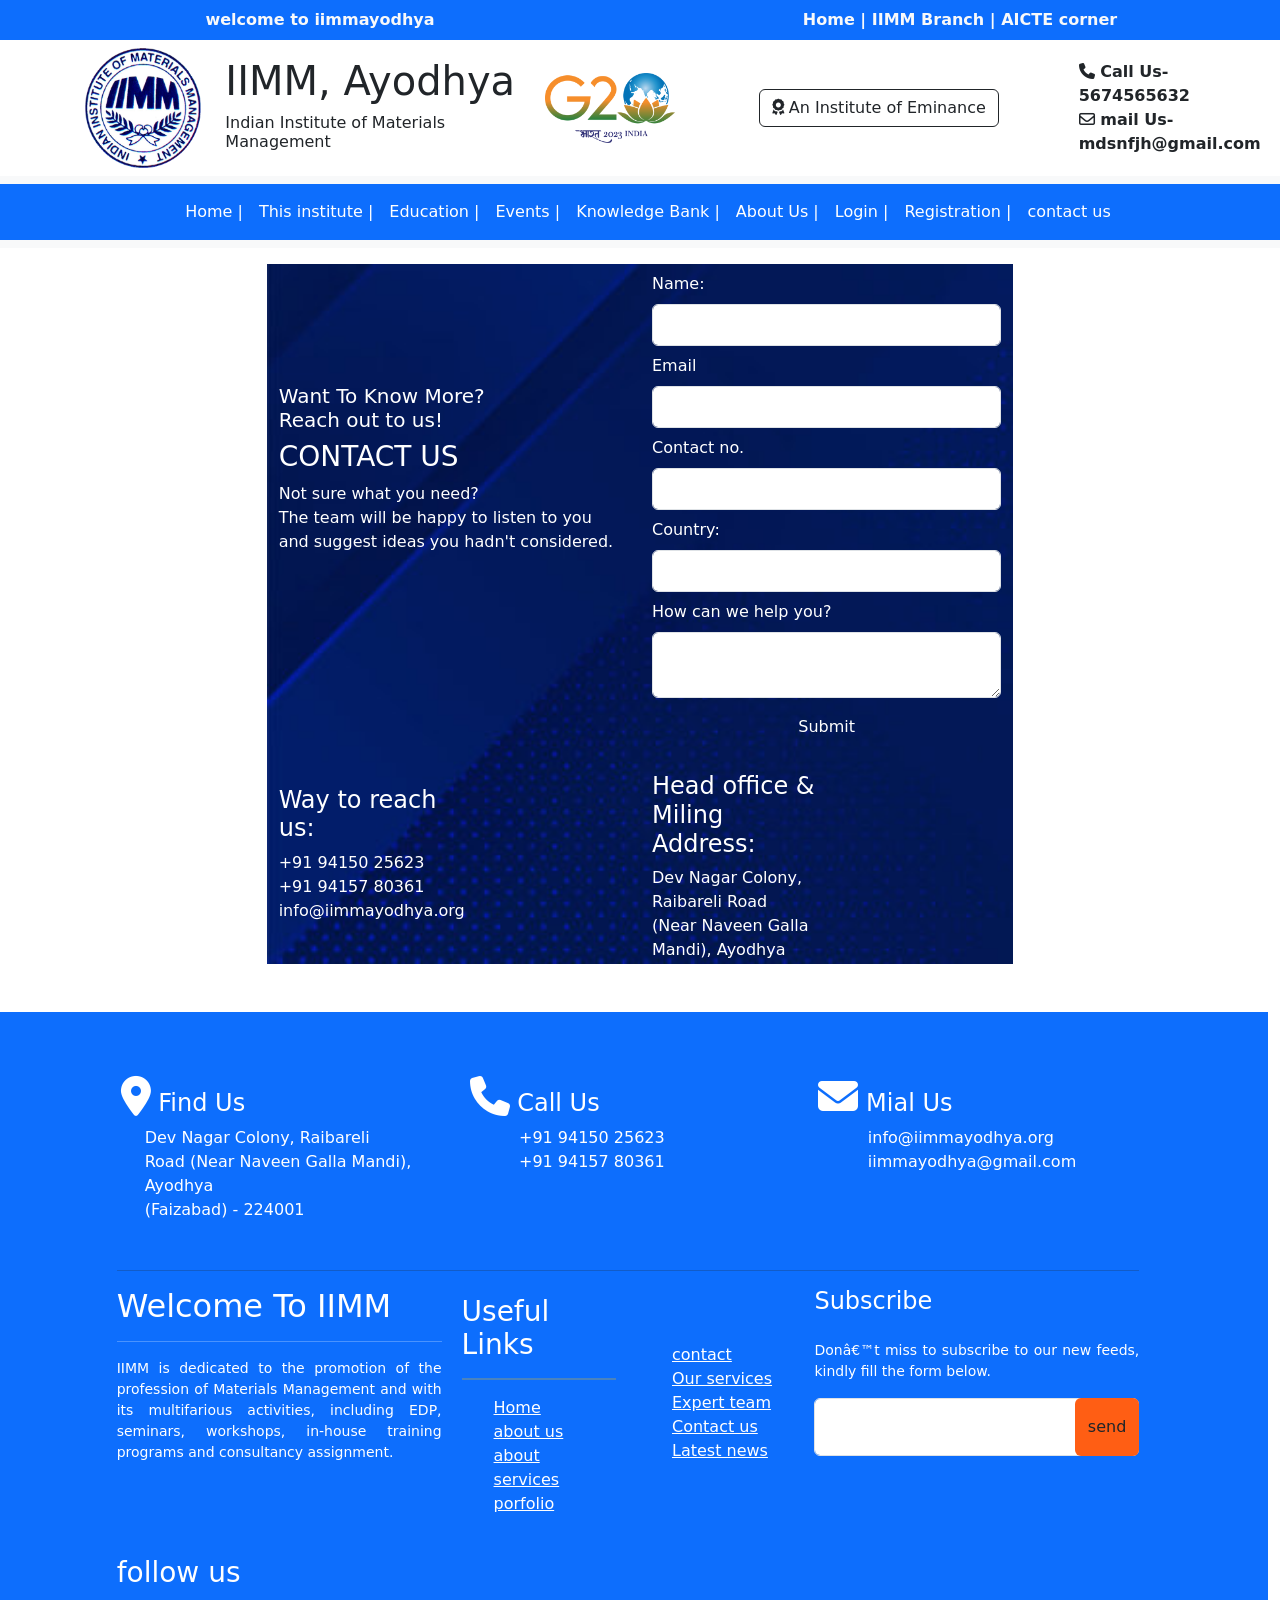
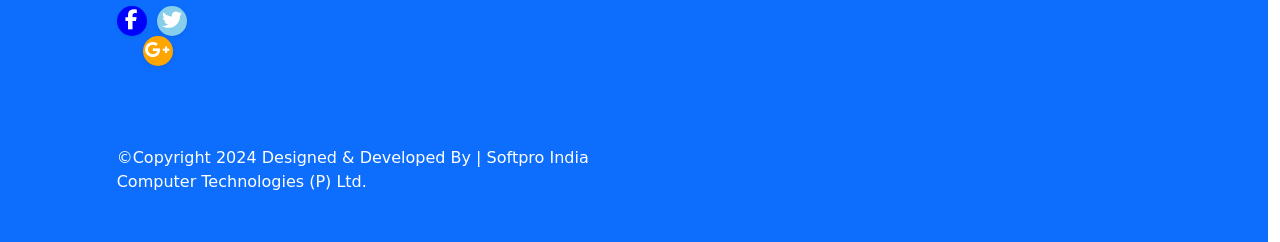
<file: contactus.html>
<html>
<head>
    <title>IIMM-contactus</title>
<link href="css/bootstrap.css" rel="stylesheet" type="text/css" />
<link rel="stylesheet" href="css/style2.css">
<link rel="stylesheet" href="https://cdnjs.cloudflare.com/ajax/libs/font-awesome/6.6.0/css/all.min.css" integrity="sha512-Kc323vGBEqzTmouAECnVceyQqyqdsSiqLQISBL29aUW4U/M7pSPA/gEUZQqv1cwx4OnYxTxve5UMg5GT6L4JJg==" crossorigin="anonymous" referrerpolicy="no-referrer" />
</head>
<body>

<div class="container-fluid">
<!-- header start -->
<div class="row bg-primary text-light py-2 text-center fw-semibold">
    <div class="col-sm-6">welcome to iimmayodhya</div>
    <div class="col-sm-6">Home | IIMM Branch | AICTE  corner</div>
</div>

<!-- header end -->
<!-- main header start -->

<div class="row py-2 align-items-center">
    <div class="col-sm-2 text-end">
<img src="images/Logo-IIMM-1.png" alt="logo" height="120">

    </div>
    <div class="col-sm-3">
        <h1>IIMM, Ayodhya</h1>
        <h6>Indian Institute of Materials Management
        </h6>
    </div>
    <div class="col-sm-2">
        <img src="images/g20-logo.png" alt="logo" height="70">
    </div>
    <div class="col-sm-3">
    <button class="btn border-dark"><i class="fa-solid fa-award"></i> An Institute of Eminance</button>
    </div>
    <div class="col-sm-2">
        <span class="fw-semibold"><i class="fa-solid fa-phone"></i> Call Us-5674565632</span><br/>

        <span class="fw-semibold"><i class="fa-regular fa-envelope"></i> mail Us-mdsnfjh@gmail.com</span>
    </div>
</div>
 <!-- main header end -->
  <!-- navbar start -->
  <div class="row">
    <div class="col-sm-12 p-0">
        <nav class="navbar navbar-expand-lg bg-body-tertiary">
            <div class="container-fluid bg-primary p-2 ">
            <a class="navbar-brand" href="#"></a>
              <button class="navbar-toggler" type="button" data-bs-toggle="collapse" data-bs-target="#navbarSupportedContent" aria-controls="navbarSupportedContent" aria-expanded="false" aria-label="Toggle navigation">
                <span class="navbar-toggler-icon"></span>
              </button>
              <div class="collapse navbar-collapse" id="navbarSupportedContent">
                <ul class="navbar-nav mx-auto mb-2 mb-lg-0">
                  <li class="nav-item">
                    <a class="nav-link active text-white" aria-current="page" href="C:\Users\asus pc\OneDrive\Desktop\VT03\IIMMAYODHYA\index.html">Home |</a>
                  </li>
                  <li class="nav-item">
                    <a class="nav-link active text-white" href="#"> This institute |</a>
                  </li>
                  <li class="nav-item">
                    <a class="nav-link active text-white" href="#">Education |</a>
                  </li>
                  <li class="nav-item">
                    <a class="nav-link active text-white" href="#">Events |</a>
                  </li>
                  <li class="nav-item">
                    <a class="nav-link active text-white" href="#">Knowledge Bank |</a>
                  </li>
                 <li class="nav-item">
                    <a class="nav-link active text-white" href="C:\Users\asus pc\OneDrive\Desktop\App25\IIMMAYODHYA\aboutus.html">About Us |</a>
                  </li>
                  <li class="nav-item">
                    <a class="nav-link active text-white" href="C:\Users\asus pc\OneDrive\Desktop\App25\IIMMAYODHYA\login.html">Login |</a>
                  </li>
                  <li class="nav-item">
                    <a class="nav-link active text-white" href="C:\Users\asus pc\OneDrive\Desktop\App25\IIMMAYODHYA\registration.html">Registration |</a>
                  </li>
                  <li class="nav-item">
                    <a class="nav-link active text-white" href="C:\Users\asus pc\OneDrive\Desktop\App25\IIMMAYODHYA\contactus.html"> contact us</a>
                  </li>
                 
                </ul>
                
              </div>
            </div>
          </nav>
    </div>
  </div>
  <!-- navbar end -->

<!-- contact us start -->

<div class="row">
    <div class="col-sm-7 mx-auto mt-3" id="mansi">
<div class="row">
    <div class="col-sm-6 py-5"><br><br><br>
        <h1 class="text-white" style=" font-size: 20px;">Want To Know More?<br> Reach out to us!</h1>
        <h3 class="text-white">CONTACT US</h3>
        <p class="text-white">Not sure what you need? <br>The team will be happy to listen to you <br>and suggest ideas you hadn't considered. </p><br><br><br><br><br><br><br><br><br>
        <div class="row">
            <div class="col-sm-6 text-white">
                <h4>Way to reach us:</h4><p>+91 94150 25623<br>
                    +91 94157 80361<br>info@iimmayodhya.org
                    </p>
            </div>
        </div>
    </div>
    <div class="col-sm-6">
        <form class="row h-100 align-items-center">
            <div class="p">
            <div class="col-12">
              <label for="Name" class="form-label" style="color: white">Name:</label>
              <input type="text" class="form-control py-2" id="Name">
            </div>
            <div class="col-12 mt-2">
              <label for="Email" class="form-label" style="color: white">Email</label>
              <input type="email" class="form-control py-2" id="Email">
            </div>
            <div class="col-12 mt-2">
                <label for="Contact no." class="form-label" style="color: white">Contact no.</label>
                <input type="number" class="form-control py-2" id="Contact no.">
              </div>
            <div class="col-12 mt-2">
              <label for="inputPassword4" class="form-label" style="color: white">Country:</label>
              <input type="text" class="form-control py-2" id="inputPassword4">
            </div>
            <div class="col-12 mt-2">
                <label for="inputPassword4" class="form-label" style="color: white">How can we help you?</label><br>
                <textarea name="How can we help you?" id="" class="form-control py-2"></textarea>
              </div>
          <div class="col-12 text-center mt-2">
            <button type="submit" class="btn btn-outline-white py-2 px-4 text-white">Submit</button>
                        </div><br>
                        <div class="row">
                            <div class="col-sm-6 text-white"><h4>Head office & Miling Address:</h4><p>Dev Nagar Colony, Raibareli Road
                                (Near Naveen Galla Mandi), Ayodhya (Faizabad) - 224001</p></div>
                        </div>
          </form>
    </div>
</div>
    </div>
</div>
<!-- contact us end -->

           <!-- footer start -->
            <div class="row bg-primary py-5 mt-5">
<div class="col-sm-10 mx-auto">
<div class="row text-white">
  <div class="col-sm-4 p-3">
   <h4> <i class="fa-solid fa-location-dot fs-1"></i>  Find Us</h4>
   <p class="ms-4">Dev Nagar Colony, Raibareli<br>Road
    (Near Naveen Galla Mandi), Ayodhya <br>(Faizabad) - 224001</p>
  </div>
  <div class="col-sm-4 p-3"><h4><i class="fa-solid fa-phone fs-1"></i> Call Us</h4>
  <p class="ms-4">&nbsp;&nbsp;&nbsp;&nbsp;&nbsp;+91 94150 25623<br>
    &nbsp;&nbsp;&nbsp;&nbsp;&nbsp;+91 94157 80361</p>
  </div>
  <div class="col-sm-4 p-3"><h4><i class="fa-solid fa-envelope fs-1"></i> Mial Us</h4>
  <p class="ms-4">&nbsp;&nbsp;&nbsp;&nbsp;&nbsp;info@iimmayodhya.org<br>&nbsp;&nbsp;&nbsp;&nbsp;&nbsp;iimmayodhya@gmail.com</p>
  </div>
</div>
<hr class="text-dark"/>
<div class="row text-white">
  <div class="col-sm-4">
    <h2>Welcome To IIMM</h4>
    <hr/>
    <p class="mytext">
      <small>IIMM is dedicated to the promotion of the profession of Materials Management and with its multifarious activities, including EDP, seminars, workshops, in-house training programs and consultancy assignment.</small>
    </p>
  </div>
  <div class="col-sm-4 p-2">
    <div class="row">

      <div class="col-sm-6" id="link"><h3>Useful Links</h3><hr class="border-bottom border-warning">
        <ul>
          <li><a href="#" class="text-white">Home</a></li>
          <li><a href="#" class="text-white">about us</a></li>
          <li><a href="#" class="text-white">about</a></li>
          <li><a href="#" class="text-white">services</a></li>
          <li><a href="#" class="text-white">porfolio</a></li>
        </ul>
        </div>
        <div class="col-sm-6 mt-5" id="link">
  <ul><li><a href="#" class="text-white">contact</a></li>
    <li><a href="#" class="text-white">Our services</a></li>
    <li><a href="#" class="text-white">Expert team</a></li>
    <li><a href="#" class="text-white">Contact us</a></li>
    <li><a href="#" class="text-white">Latest news</a></li>
  </ul>
      </div>
      
  </div>
  </div>
  <div class="col-sm-4">
<h4 class>Subscribe</h4>
<p class="mytext mt-4">
  <small>Don’t miss to subscribe to our new feeds, kindly fill the form below.</small>
</p>
<div class="position-relative">
  <input type="text" class="form-control position-absolute py-3">
  <button class="btn btn-ff5e14 position-absolute end-0 py-3 " style="background-color: #ff5e14;">send</button>
</div>
  </div>
  <div class="row">
    <div class="col-sm-4 py-3"><h3>follow us</h3>
    <p>
      <div class="circle shadow-sm fs-5 text-center"><i class="fa-brands fa-facebook-f mt-1"></i>
    </div>
    <div class="col-sm-4 px-3">
      <div class="circle1 shadow-sm fs-5 text-center"><i class="fa-brands fa-twitter mt-1"></i></div>
    </div>
    <div class="col-sm-4 px-3"><div class="circle2 shadow-sm fs-5 text-center"><i class="fa-brands fa-google-plus-g mt-1"></i></div></div>
  </div></p>
</div>
<div class="row">
  <div class="col-sm-6 mt-5 ">&copy;Copyright 2024 Designed & Developed By | Softpro India Computer Technologies (P) Ltd. </div>
  <div class="col-sm-6"></div>
</div>
</div>

            </div>
            <!-- footer end -->

</div>
<script src="js/bootstrap.bundle.js"></script>
</body>
</html>
</file>
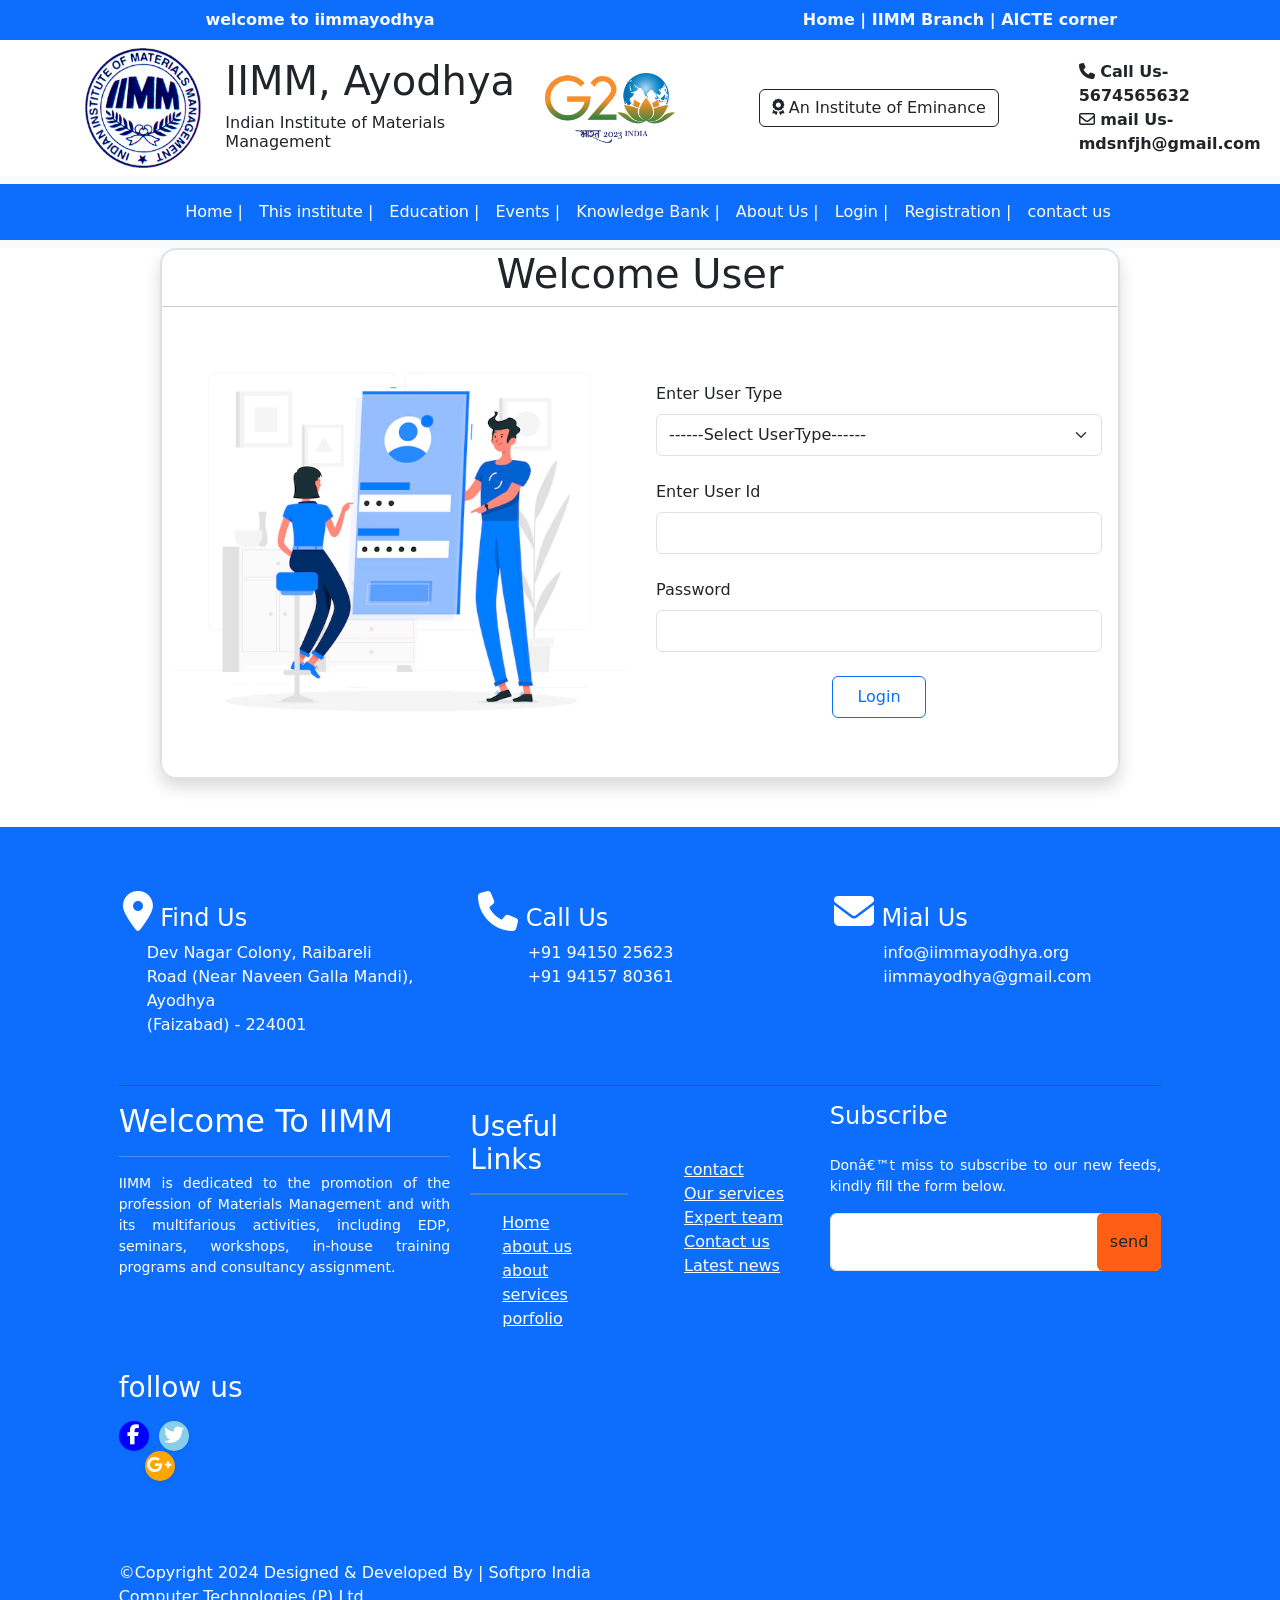
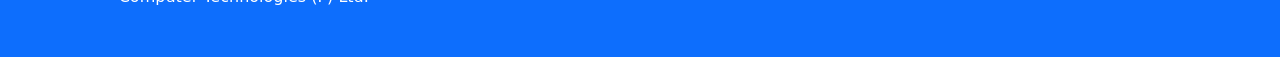
<file: login.html>
<html>
<head>
    <title>IIMM-login</title>
<link href="css/bootstrap.css" rel="stylesheet" type="text/css" />
<link rel="stylesheet" href="css/style2.css">
<link rel="stylesheet" href="https://cdnjs.cloudflare.com/ajax/libs/font-awesome/6.6.0/css/all.min.css" integrity="sha512-Kc323vGBEqzTmouAECnVceyQqyqdsSiqLQISBL29aUW4U/M7pSPA/gEUZQqv1cwx4OnYxTxve5UMg5GT6L4JJg==" crossorigin="anonymous" referrerpolicy="no-referrer" />
</head>
<body>

<div class="container-fluid">
<!-- header start -->
<div class="row bg-primary text-light py-2 text-center fw-semibold">
    <div class="col-sm-6">welcome to iimmayodhya</div>
    <div class="col-sm-6">Home | IIMM Branch | AICTE  corner</div>
</div>

<!-- header end -->
<!-- main header start -->

<div class="row py-2 align-items-center">
    <div class="col-sm-2 text-end">
<img src="images/Logo-IIMM-1.png" alt="logo" height="120">

    </div>
    <div class="col-sm-3">
        <h1>IIMM, Ayodhya</h1>
        <h6>Indian Institute of Materials Management
        </h6>
    </div>
    <div class="col-sm-2">
        <img src="images/g20-logo.png" alt="logo" height="70">
    </div>
    <div class="col-sm-3">
    <button class="btn border-dark"><i class="fa-solid fa-award"></i> An Institute of Eminance</button>
    </div>
    <div class="col-sm-2">
        <span class="fw-semibold"><i class="fa-solid fa-phone"></i> Call Us-5674565632</span><br/>

        <span class="fw-semibold"><i class="fa-regular fa-envelope"></i> mail Us-mdsnfjh@gmail.com</span>
    </div>
</div>
 <!-- main header end -->
  <!-- navbar start -->
  <div class="row">
    <div class="col-sm-12 p-0">
        <nav class="navbar navbar-expand-lg bg-body-tertiary">
            <div class="container-fluid bg-primary p-2 ">
            <a class="navbar-brand" href="#"></a>
              <button class="navbar-toggler" type="button" data-bs-toggle="collapse" data-bs-target="#navbarSupportedContent" aria-controls="navbarSupportedContent" aria-expanded="false" aria-label="Toggle navigation">
                <span class="navbar-toggler-icon"></span>
              </button>
              <div class="collapse navbar-collapse" id="navbarSupportedContent">
                <ul class="navbar-nav mx-auto mb-2 mb-lg-0">
                  <li class="nav-item">
                    <a class="nav-link active text-white" aria-current="page" href="C:\Users\asus pc\OneDrive\Desktop\VT03\IIMMAYODHYA\index.html">Home |</a>
                  </li>
                  <li class="nav-item">
                    <a class="nav-link active text-white" href="#"> This institute |</a>
                  </li>
                  <li class="nav-item">
                    <a class="nav-link active text-white" href="#">Education |</a>
                  </li>
                  <li class="nav-item">
                    <a class="nav-link active text-white" href="#">Events |</a>
                  </li>
                  <li class="nav-item">
                    <a class="nav-link active text-white" href="#">Knowledge Bank |</a>
                  </li>
                  <li class="nav-item">
                    <a class="nav-link active text-white" href="C:\Users\asus pc\OneDrive\Desktop\App25\IIMMAYODHYA\aboutus.html">About Us |</a>
                  </li>
                  <li class="nav-item">
                    <a class="nav-link active text-white" href="C:\Users\asus pc\OneDrive\Desktop\App25\IIMMAYODHYA\login.html">Login |</a>
                  </li>
                  <li class="nav-item">
                    <a class="nav-link active text-white" href="C:\Users\asus pc\OneDrive\Desktop\App25\IIMMAYODHYA\registration.html">Registration |</a>
                  </li>
                  <li class="nav-item">
                    <a class="nav-link active text-white" href="C:\Users\asus pc\OneDrive\Desktop\App25\IIMMAYODHYA\contactus.html"> contact us</a>
                  </li>
                 
                </ul>
                
              </div>
            </div>
          </nav>
    </div>
  </div>
  <!-- navbar end -->

  <!-- login form start -->
   <div class="row mt-4x">
    <div class="col-sm-9 mx-auto border border-2 shadow rounded rounded-4">
      <div class="row">
        <h1 class="text-center">Welcome User</h1><hr>
        <div class="col-sm-6"><img src="images/loginimage.avif" alt="" class="img-fluid"></div>
        <div class="col-sm-6">
          <form class="row h-100 align-items-center">
            <div class="p-3">
            <div class="col-12">
              <label for="UserType" class="form-label">Enter User Type</label>
             <select name="" id="" class="form-select py-2">
              <option value="">------Select UserType------</option>
              <option>Admin</option>
              <option>Student</option>
              <option>Teacher</option>
             </select>
            </div>
            <div class="col-12 mt-4">
              <label for="UserID" class="form-label">Enter User Id</label>
              <input type="email" class="form-control py-2" id="UserID">
            </div>
            <div class="col-12 mt-4">
              <label for="inputPassword4" class="form-label">Password</label>
              <input type="password" class="form-control py-2" id="inputPassword4">
            </div>
            <div class="col-12 text-center mt-4">
<button type="submit" class="btn btn-outline-primary py-2 px-4"> Login</button>
            </div>
          </div>
          </form>
        </div>
      </div>
    </div>
   </div>
   <!-- login form end -->
   
           <!-- footer start -->
            <div class="row bg-primary py-5 mt-5">
<div class="col-sm-10 mx-auto">
<div class="row text-white">
  <div class="col-sm-4 p-3">
   <h4> <i class="fa-solid fa-location-dot fs-1"></i>  Find Us</h4>
   <p class="ms-4">Dev Nagar Colony, Raibareli<br>Road
    (Near Naveen Galla Mandi), Ayodhya <br>(Faizabad) - 224001</p>
  </div>
  <div class="col-sm-4 p-3"><h4><i class="fa-solid fa-phone fs-1"></i> Call Us</h4>
  <p class="ms-4">&nbsp;&nbsp;&nbsp;&nbsp;&nbsp;+91 94150 25623<br>
    &nbsp;&nbsp;&nbsp;&nbsp;&nbsp;+91 94157 80361</p>
  </div>
  <div class="col-sm-4 p-3"><h4><i class="fa-solid fa-envelope fs-1"></i> Mial Us</h4>
  <p class="ms-4">&nbsp;&nbsp;&nbsp;&nbsp;&nbsp;info@iimmayodhya.org<br>&nbsp;&nbsp;&nbsp;&nbsp;&nbsp;iimmayodhya@gmail.com</p>
  </div>
</div>
<hr class="text-dark"/>
<div class="row text-white">
  <div class="col-sm-4">
    <h2>Welcome To IIMM</h4>
    <hr/>
    <p class="mytext">
      <small>IIMM is dedicated to the promotion of the profession of Materials Management and with its multifarious activities, including EDP, seminars, workshops, in-house training programs and consultancy assignment.</small>
    </p>
  </div>
  <div class="col-sm-4 p-2">
    <div class="row">

      <div class="col-sm-6" id="link"><h3>Useful Links</h3><hr class="border-bottom border-warning">
        <ul>
          <li><a href="#" class="text-white">Home</a></li>
          <li><a href="#" class="text-white">about us</a></li>
          <li><a href="#" class="text-white">about</a></li>
          <li><a href="#" class="text-white">services</a></li>
          <li><a href="#" class="text-white">porfolio</a></li>
        </ul>
        </div>
        <div class="col-sm-6 mt-5" id="link">
  <ul><li><a href="#" class="text-white">contact</a></li>
    <li><a href="#" class="text-white">Our services</a></li>
    <li><a href="#" class="text-white">Expert team</a></li>
    <li><a href="#" class="text-white">Contact us</a></li>
    <li><a href="#" class="text-white">Latest news</a></li>
  </ul>
      </div>
      
  </div>
  </div>
  <div class="col-sm-4">
<h4 class>Subscribe</h4>
<p class="mytext mt-4">
  <small>Don’t miss to subscribe to our new feeds, kindly fill the form below.</small>
</p>
<div class="position-relative">
  <input type="text" class="form-control position-absolute py-3">
  <button class="btn btn-ff5e14 position-absolute end-0 py-3 " style="background-color: #ff5e14;">send</button>
</div>
  </div>
  <div class="row">
    <div class="col-sm-4 py-3"><h3>follow us</h3>
    <p>
      <div class="circle shadow-sm fs-5 text-center"><i class="fa-brands fa-facebook-f mt-1"></i>
    </div>
    <div class="col-sm-4 px-3">
      <div class="circle1 shadow-sm fs-5 text-center"><i class="fa-brands fa-twitter mt-1"></i></div>
    </div>
    <div class="col-sm-4 px-3"><div class="circle2 shadow-sm fs-5 text-center"><i class="fa-brands fa-google-plus-g mt-1"></i></div></div>
  </div></p>
</div>
<div class="row">
  <div class="col-sm-6 mt-5 ">&copy;Copyright 2024 Designed & Developed By | Softpro India Computer Technologies (P) Ltd. </div>
  <div class="col-sm-6"></div>
</div>
</div>

            </div>
            <!-- footer end -->
            

</div>
<script src="js/bootstrap.bundle.js"></script>
</body>
</html>
</file>
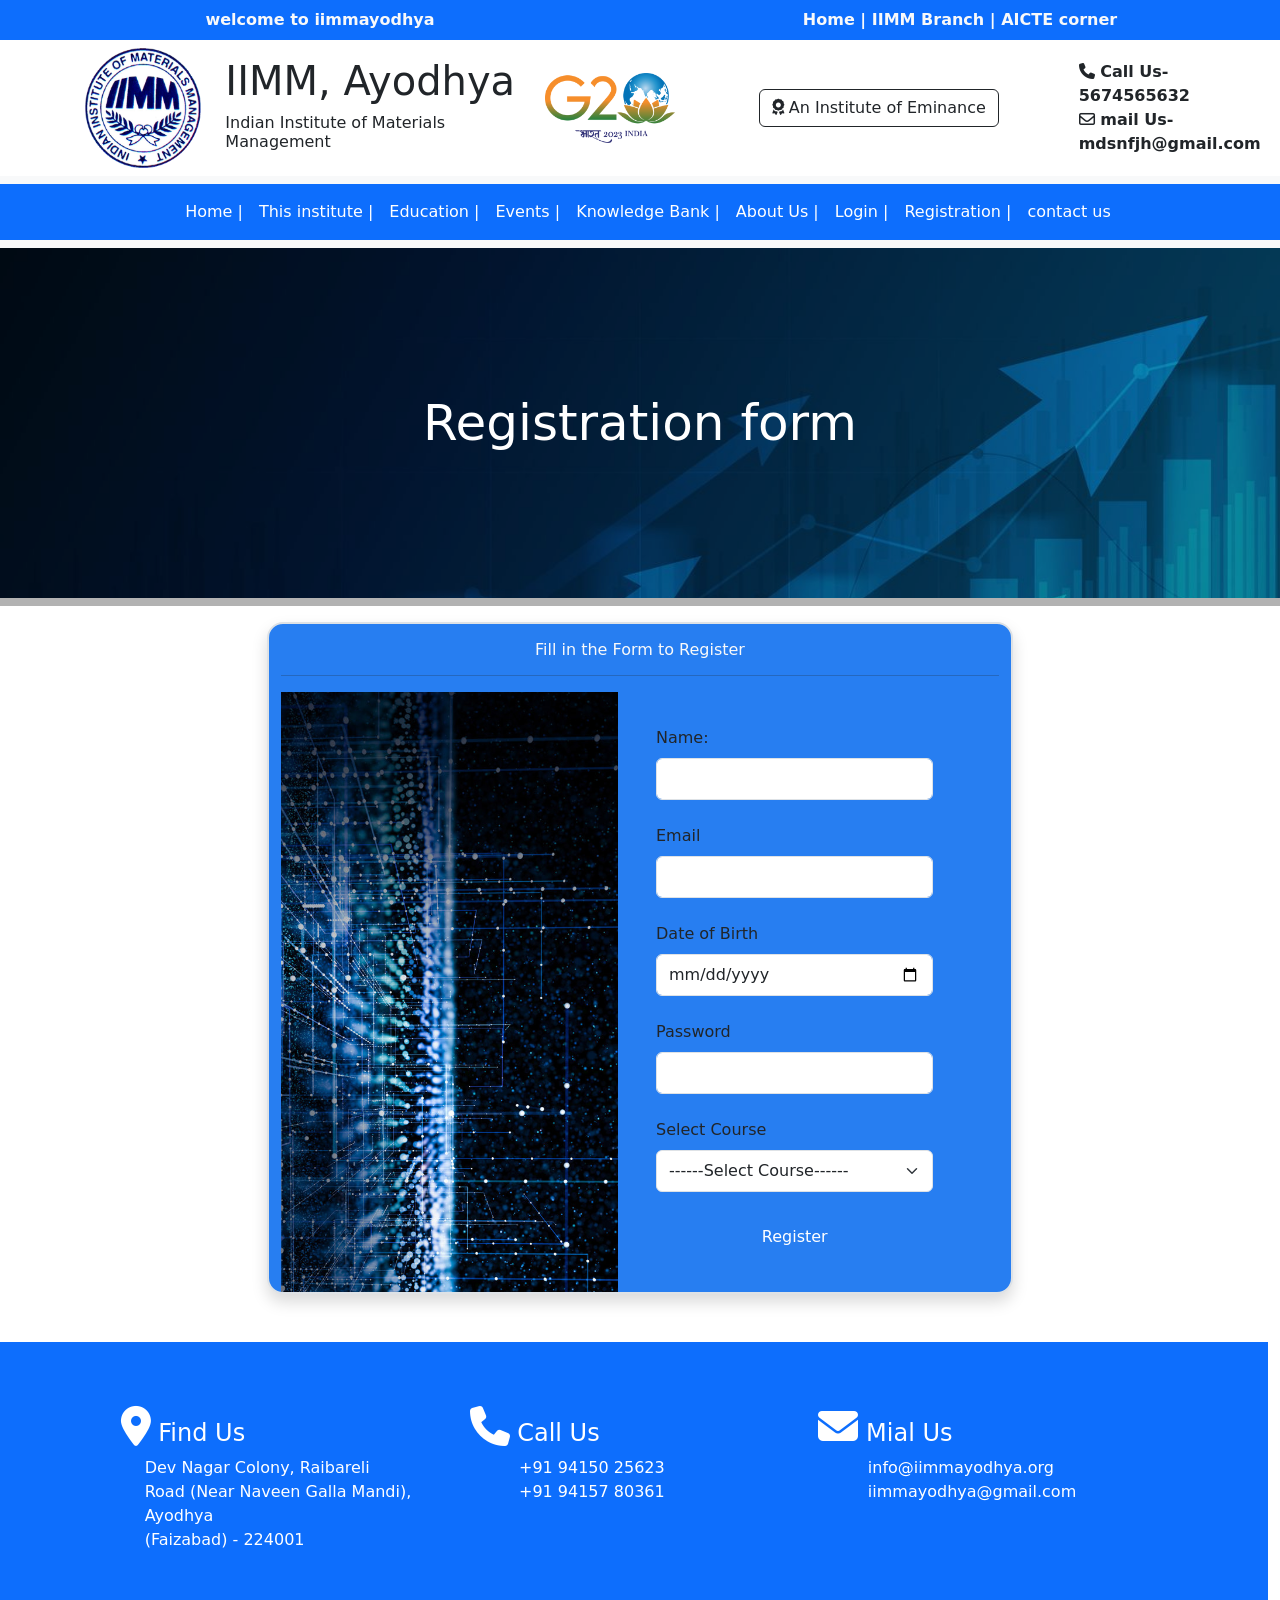
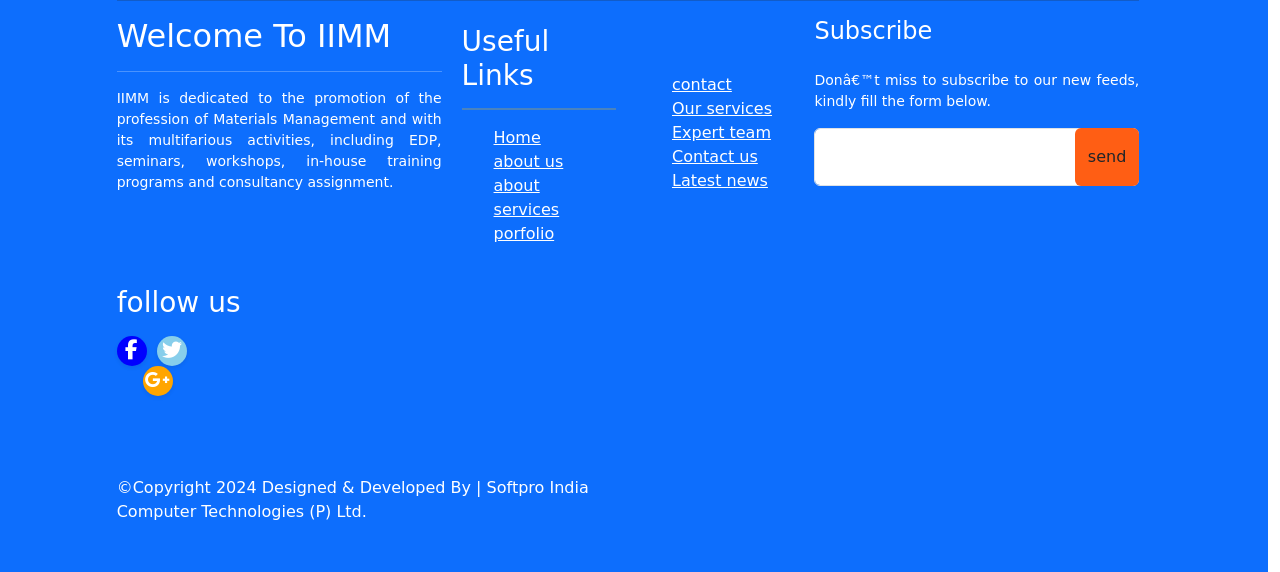
<file: registration.html>
<html>
<head>
    <title>IIMM-registration</title>
<link href="css/bootstrap.css" rel="stylesheet" type="text/css" />
<link rel="stylesheet" href="css/style2.css">
<link rel="stylesheet" href="https://cdnjs.cloudflare.com/ajax/libs/font-awesome/6.6.0/css/all.min.css" integrity="sha512-Kc323vGBEqzTmouAECnVceyQqyqdsSiqLQISBL29aUW4U/M7pSPA/gEUZQqv1cwx4OnYxTxve5UMg5GT6L4JJg==" crossorigin="anonymous" referrerpolicy="no-referrer" />
</head>
<body>

<div class="container-fluid">
<!-- header start -->
<div class="row bg-primary text-light py-2 text-center fw-semibold">
    <div class="col-sm-6">welcome to iimmayodhya</div>
    <div class="col-sm-6">Home | IIMM Branch | AICTE  corner</div>
</div>

<!-- header end -->
<!-- main header start -->

<div class="row py-2 align-items-center">
    <div class="col-sm-2 text-end">
<img src="images/Logo-IIMM-1.png" alt="logo" height="120">

    </div>
    <div class="col-sm-3">
        <h1>IIMM, Ayodhya</h1>
        <h6>Indian Institute of Materials Management
        </h6>
    </div>
    <div class="col-sm-2">
        <img src="images/g20-logo.png" alt="logo" height="70">
    </div>
    <div class="col-sm-3">
    <button class="btn border-dark"><i class="fa-solid fa-award"></i> An Institute of Eminance</button>
    </div>
    <div class="col-sm-2">
        <span class="fw-semibold"><i class="fa-solid fa-phone"></i> Call Us-5674565632</span><br/>

        <span class="fw-semibold"><i class="fa-regular fa-envelope"></i> mail Us-mdsnfjh@gmail.com</span>
    </div>
</div>
 <!-- main header end -->
  <!-- navbar start -->
  <div class="row">
    <div class="col-sm-12 p-0">
        <nav class="navbar navbar-expand-lg bg-body-tertiary">
            <div class="container-fluid bg-primary p-2 ">
            <a class="navbar-brand" href="#"></a>
              <button class="navbar-toggler" type="button" data-bs-toggle="collapse" data-bs-target="#navbarSupportedContent" aria-controls="navbarSupportedContent" aria-expanded="false" aria-label="Toggle navigation">
                <span class="navbar-toggler-icon"></span>
              </button>
              <div class="collapse navbar-collapse" id="navbarSupportedContent">
                <ul class="navbar-nav mx-auto mb-2 mb-lg-0">
                  <li class="nav-item">
                    <a class="nav-link active text-white" aria-current="page" href="C:\Users\asus pc\OneDrive\Desktop\VT03\IIMMAYODHYA\index.html">Home |</a>
                  </li>
                  <li class="nav-item">
                    <a class="nav-link active text-white" href="#"> This institute |</a>
                  </li>
                  <li class="nav-item">
                    <a class="nav-link active text-white" href="#">Education |</a>
                  </li>
                  <li class="nav-item">
                    <a class="nav-link active text-white" href="#">Events |</a>
                  </li>
                  <li class="nav-item">
                    <a class="nav-link active text-white" href="#">Knowledge Bank |</a>
                  </li>
                 <li class="nav-item">
                    <a class="nav-link active text-white" href="C:\Users\asus pc\OneDrive\Desktop\App25\IIMMAYODHYA\aboutus.html">About Us |</a>
                  </li>
                  <li class="nav-item">
                    <a class="nav-link active text-white" href="C:\Users\asus pc\OneDrive\Desktop\App25\IIMMAYODHYA\login.html">Login |</a>
                  </li>
                  <li class="nav-item">
                    <a class="nav-link active text-white" href="C:\Users\asus pc\OneDrive\Desktop\App25\IIMMAYODHYA\registration.html">Registration |</a>
                  </li>
                  <li class="nav-item">
                    <a class="nav-link active text-white" href="C:\Users\asus pc\OneDrive\Desktop\App25\IIMMAYODHYA\contactus.html"> contact us</a>
                  </li>
                 
                </ul>
                
              </div>
            </div>
          </nav>
    </div>
  </div>
  <!-- navbar end -->

<!-- registration form start -->
<div class="row" id="registration">
    <div class="col-sm-12" style="background-color: rgba(0, 0, 0, 0.3);">
        <h6 class="text-white text-center"  style="line-height: 350px; font-size: 50px;">Registration form</h6>
    </div>
</div>
 <div class="row mt-4">
    <div class="col-sm-7 mx-auto border border-2 shadow rounded rounded-4" style="background-color: rgb(39, 126, 241);">
        <h6 class="text-center text-light mt-3">Fill in the Form to Register</h6><hr>
        <div class="row">
            <div class="col-sm-6"><img src="images/regis.jpg" alt="" height="600"></div>
            <div class="col-sm-5">
                <form class="row h-100 align-items-center">
                    <div class="p-3">
                    <div class="col-12">
                      <label for="Name" class="form-label">Name:</label>
                      <input type="text" class="form-control py-2" id="Name">
                    </div>
                    <div class="col-12 mt-4">
                      <label for="Email" class="form-label">Email</label>
                      <input type="email" class="form-control py-2" id="Email">
                    </div>
                    <div class="col-12 mt-4">
                        <label for="Date of Birth" class="form-label">Date of Birth</label>
                        <input type="date" class="form-control py-2" id="Date of Birth">
                      </div>
                    <div class="col-12 mt-4">
                      <label for="inputPassword4" class="form-label">Password</label>
                      <input type="password" class="form-control py-2" id="inputPassword4">
                    </div>
                    <div class="col-12 mt-4">
                        <label for="Select Course" class="form-label">Select Course</label>
                        <select name="" id="" class="form-select py-2">
                            <option value="">------Select Course------</option>
                            <option>Data Science</option>
                            <option>Cloud Computing</option>
                            <option>Artificial Inteligence</option>
                           </select>
                    <div class="col-12 text-center mt-4">
        <button type="submit" class="btn btn-outline-white py-2 px-4 text-white">Register</button>
                    </div>
                  </div>
                  </form>
            </div>
        </div>
    </div>
 </div>
<!-- registration form end -->

           <!-- footer start -->
            <div class="row bg-primary py-5 mt-5">
<div class="col-sm-10 mx-auto">
<div class="row text-white">
  <div class="col-sm-4 p-3">
   <h4> <i class="fa-solid fa-location-dot fs-1"></i>  Find Us</h4>
   <p class="ms-4">Dev Nagar Colony, Raibareli<br>Road
    (Near Naveen Galla Mandi), Ayodhya <br>(Faizabad) - 224001</p>
  </div>
  <div class="col-sm-4 p-3"><h4><i class="fa-solid fa-phone fs-1"></i> Call Us</h4>
  <p class="ms-4">&nbsp;&nbsp;&nbsp;&nbsp;&nbsp;+91 94150 25623<br>
    &nbsp;&nbsp;&nbsp;&nbsp;&nbsp;+91 94157 80361</p>
  </div>
  <div class="col-sm-4 p-3"><h4><i class="fa-solid fa-envelope fs-1"></i> Mial Us</h4>
  <p class="ms-4">&nbsp;&nbsp;&nbsp;&nbsp;&nbsp;info@iimmayodhya.org<br>&nbsp;&nbsp;&nbsp;&nbsp;&nbsp;iimmayodhya@gmail.com</p>
  </div>
</div>
<hr class="text-dark"/>
<div class="row text-white">
  <div class="col-sm-4">
    <h2>Welcome To IIMM</h4>
    <hr/>
    <p class="mytext">
      <small>IIMM is dedicated to the promotion of the profession of Materials Management and with its multifarious activities, including EDP, seminars, workshops, in-house training programs and consultancy assignment.</small>
    </p>
  </div>
  <div class="col-sm-4 p-2">
    <div class="row">

      <div class="col-sm-6" id="link"><h3>Useful Links</h3><hr class="border-bottom border-warning">
      <ul>
        <li><a href="#" class="text-white">Home</a></li>
        <li><a href="#" class="text-white">about us</a></li>
        <li><a href="#" class="text-white">about</a></li>
        <li><a href="#" class="text-white">services</a></li>
        <li><a href="#" class="text-white">porfolio</a></li>
      </ul>
      </div>
      <div class="col-sm-6 mt-5" id="link">
<ul><li><a href="#" class="text-white">contact</a></li>
  <li><a href="#" class="text-white">Our services</a></li>
  <li><a href="#" class="text-white">Expert team</a></li>
  <li><a href="#" class="text-white">Contact us</a></li>
  <li><a href="#" class="text-white">Latest news</a></li>
</ul>
    </div>
  </div>
  </div>
  <div class="col-sm-4">
<h4 class>Subscribe</h4>
<p class="mytext mt-4">
  <small>Don’t miss to subscribe to our new feeds, kindly fill the form below.</small>
</p>
<div class="position-relative">
  <input type="text" class="form-control position-absolute py-3">
  <button class="btn btn-ff5e14 position-absolute end-0 py-3 " style="background-color: #ff5e14;">send</button>
</div>
  </div>
  <div class="row">
    <div class="col-sm-4 py-3"><h3>follow us</h3>
    <p>
      <div class="circle shadow-sm fs-5 text-center"><i class="fa-brands fa-facebook-f mt-1"></i>
    </div>
    <div class="col-sm-4 px-3">
      <div class="circle1 shadow-sm fs-5 text-center"><i class="fa-brands fa-twitter mt-1"></i></div>
    </div>
    <div class="col-sm-4 px-3"><div class="circle2 shadow-sm fs-5 text-center"><i class="fa-brands fa-google-plus-g mt-1"></i></div></div>
  </div></p>
</div>
<div class="row">
  <div class="col-sm-6 mt-5 ">&copy;Copyright 2024 Designed & Developed By | Softpro India Computer Technologies (P) Ltd. </div>
  <div class="col-sm-6"></div>
</div>
</div>

            </div>
            <!-- footer end -->

</div>
<script src="js/bootstrap.bundle.js"></script>
</body>
</html>
</file>
<file: css/style2.css>
.mytext{
    text-align: justify;
}
.partation{
height: 40px;
}
#aboutus{
    background-image: url('../images/about.jpg');
    height:350px;
    background-size: cover;
}
#column{
    text-align: center;
    
}
.mycard:hover
{
margin-top: -20px;
}
.mycard
{
transition: 0.2s ease;
}
.zoom-in:hover img
{
transform: scale(1.2);
}
.zoom-in div{
    overflow: hidden;
}
.ul li{
list-style-type: none;
}
#registration{
    background-image: url('../images/bluebackground.jpg');
    height:350px;
    background-size: cover;
}
#link ul li{
    list-style-type: none;
}
#mansi{
    background-image: url('../images/contactus.jpg');
    height:700px;
    background-size: cover;
}
.circle{
    height: 30px;
    width: 30px;
    //border: 1px solid;
    background-color:blue;
    border-radius: 50%;
    float:left;
}
.circle1{
    height: 30px;
    width: 30px;
    //border: 1px solid;
    background-color:skyblue;
    border-radius: 50%;
    margin-left :10px;
    float:left;
}
.circle2{
    height: 30px;
    width: 30px;
    //border: 1px solid;
    background-color:orange;
    border-radius: 50%;
    margin-left :10px;
    float:left;
}
</file>
